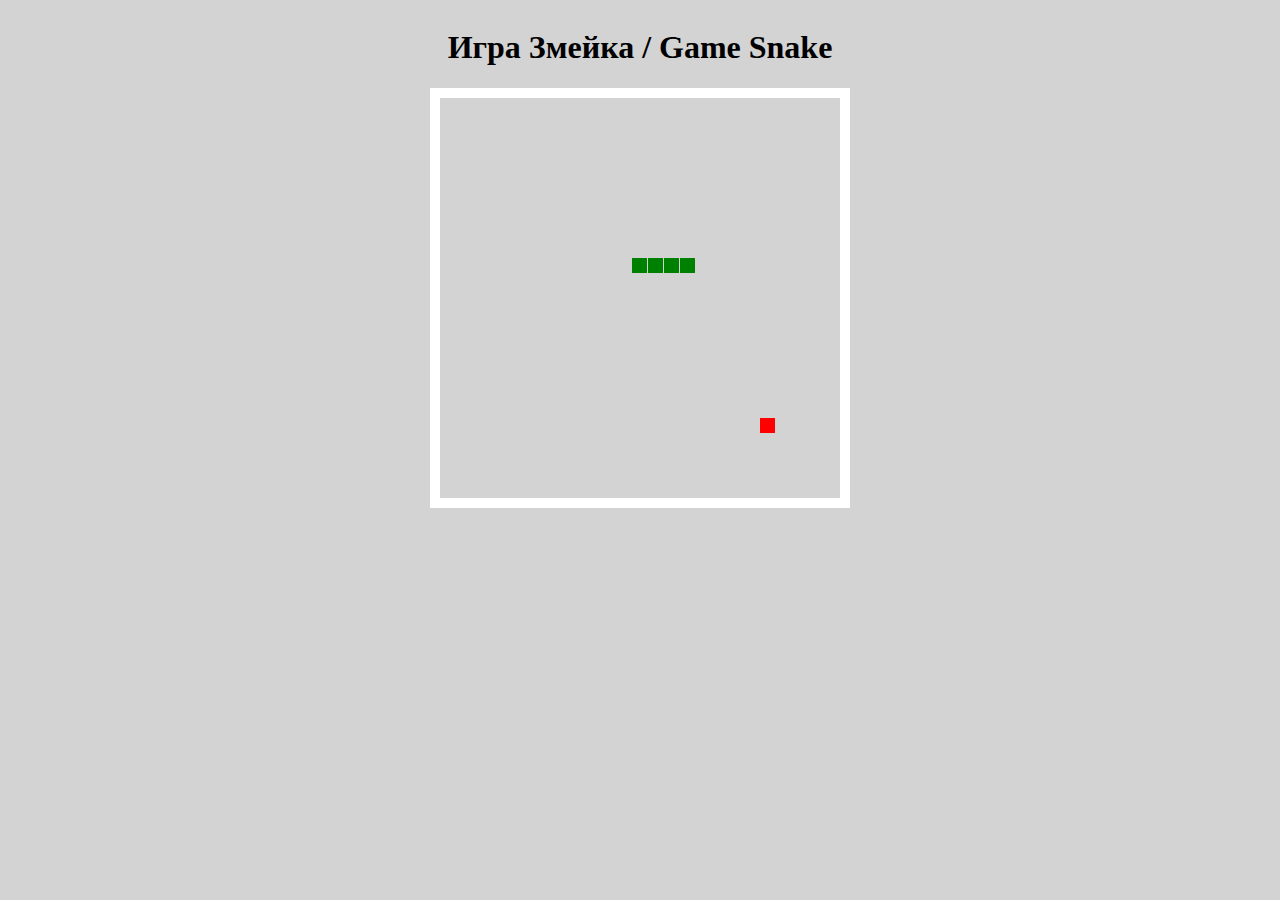
<file: index.html>
<!DOCTYPE html>
<html>
  <head>
    <title>Змейка</title>
    <div>
    <h1>Игра Змейка / Game Snake </h1>
  </div>
  <link href="snake.css" rel="stylesheet" type="text/css">
  </head>

  <body>
    <canvas width="400" height="400" id="game"></canvas>
    <script src="snake.js"></script>
  </body>
</html>
</file>
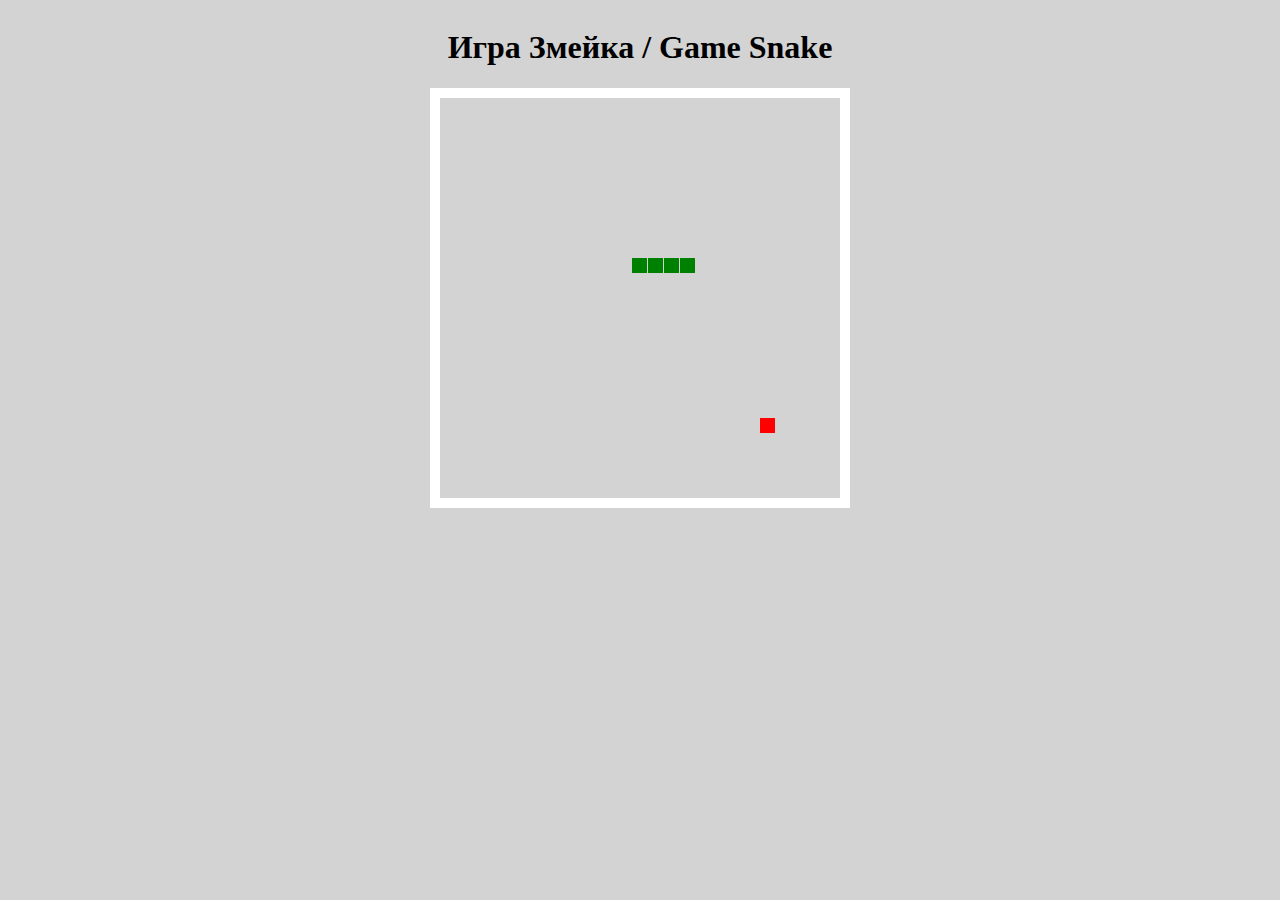
<file: snake.html>
<!DOCTYPE html>
<html>
  <head>
    <title>Змейка</title>
    <div>
    <h1>Игра Змейка / Game Snake </h1>
  </div>
  <link href="snake.css" rel="stylesheet" type="text/css">
  </head>

  <body>
    <canvas width="400" height="400" id="game"></canvas>
    <script src="snake.js"></script>
  </body>
</html>
</file>
<file: snake.css>
body {
 background: lightgrey;
 display: flex;
 align-items: center;
 justify-content: center;
 flex-direction: column;
}

canvas {
 border: 10px solid white;
}
</file>
